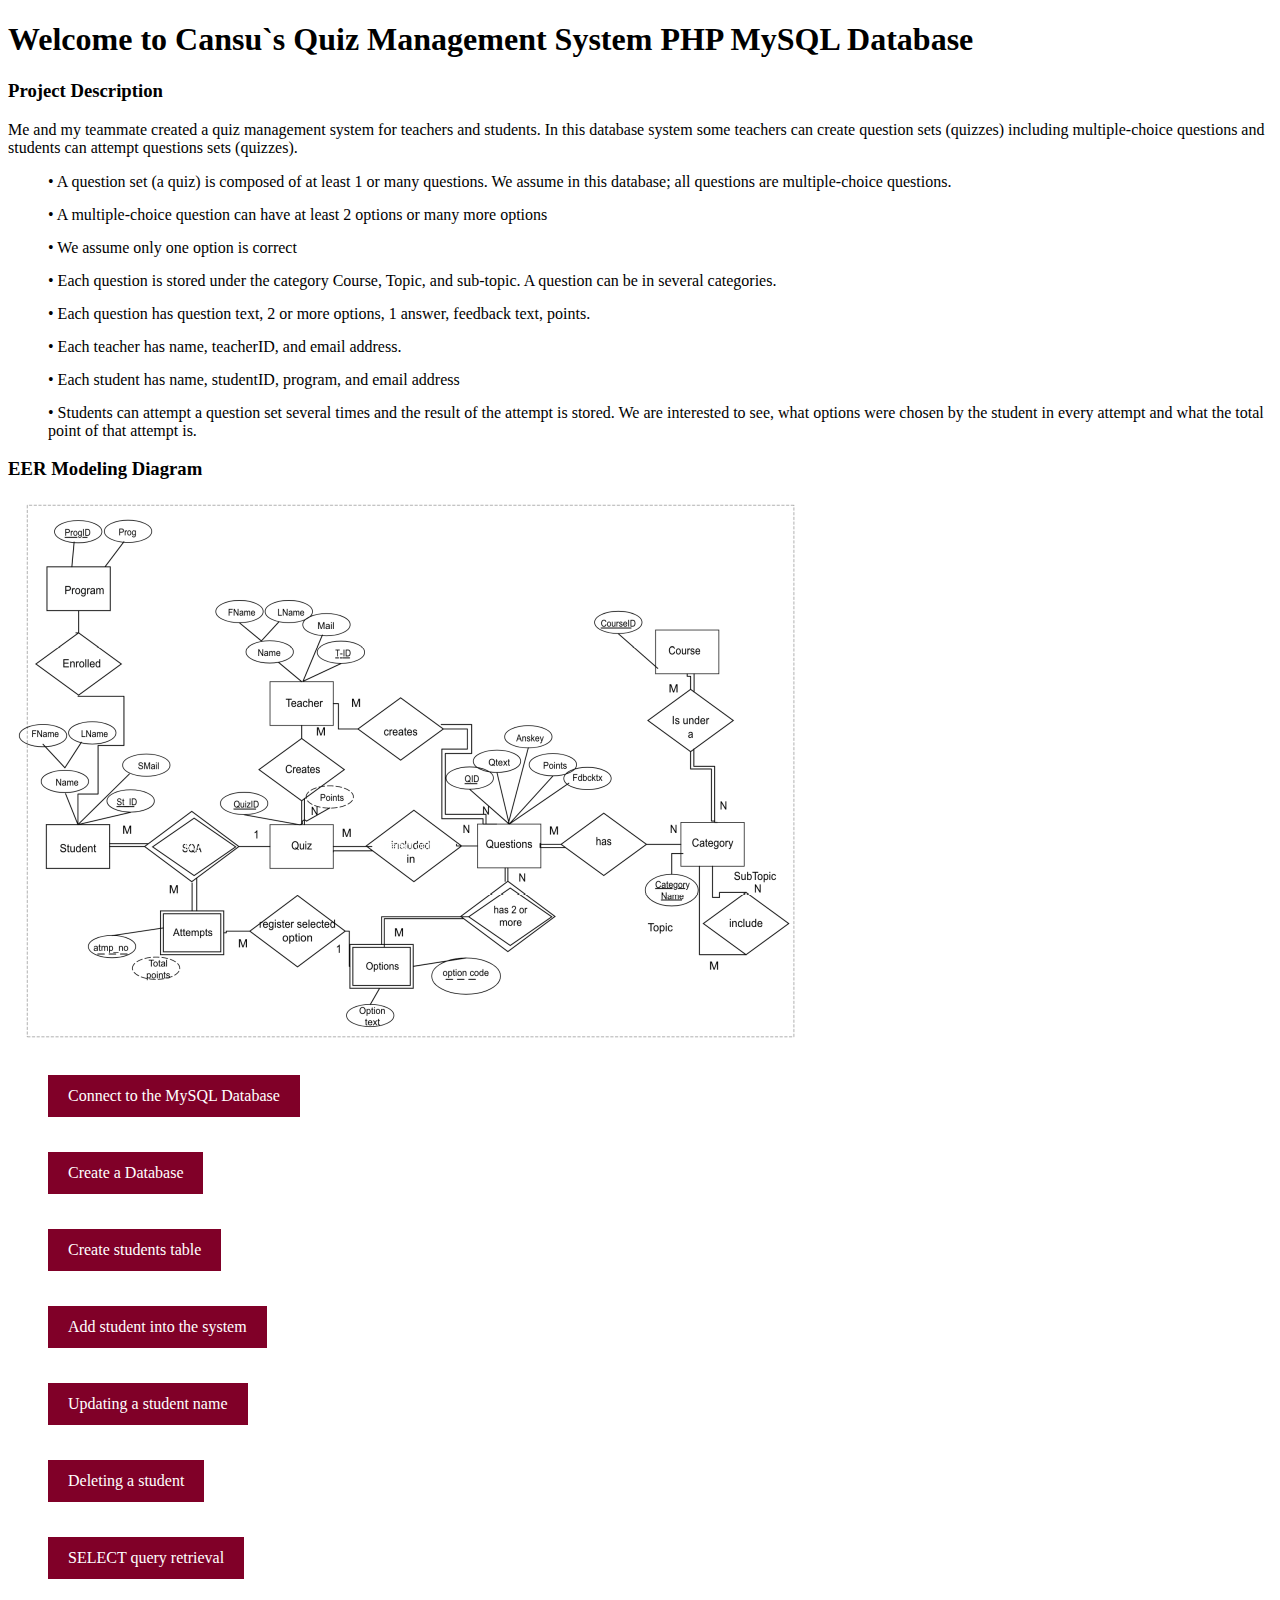
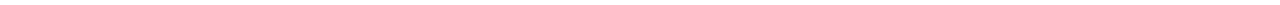
<file: index.html>
﻿<!DOCTYPE html>
<!--(c) Cansu Ozturk-->
<html lang="en" xmlns="http://www.w3.org/1999/xhtml">
  <head>
    <meta charset="utf-8" />
    <title>Cansu PHP MySQL Project</title>
    <link rel="stylesheet" href="css/style.css" />
  </head>
  <body>
    <h1>Welcome to Cansu`s Quiz Management System PHP MySQL Database</h1>
    <h3>Project Description</h3>
 Me and my teammate created a quiz management system for teachers and students. In this database system some teachers can create
question sets (quizzes) including multiple-choice questions and students can attempt questions sets (quizzes).</p>
<ul>
  <li>• A question set (a quiz) is composed of at least 1 or many questions. We assume in this database; all questions are
multiple-choice questions.</li>
<li>• A multiple-choice question can have at least 2 options or many more options</li>
<li>• We assume only one option is correct</li>
<li>• Each question is stored under the category Course, Topic, and sub-topic. A question can be in several categories.</li>
<li>• Each question has question text, 2 or more options, 1 answer, feedback text, points.</li>
<li>• Each teacher has name, teacherID, and email address.</li>
<li>• Each student has name, studentID, program, and email address</li>
<li>• Students can attempt a question set several times and the result of the attempt is stored. We are interested to see, what
options were chosen by the student in every attempt and what the total point of that attempt is.</li>
</ul>
<h3> EER Modeling Diagram</h3>
<img src="EER diagram.png" alt="img">
   
    <ul>
        <li><a href="php/connect.php">Connect to the MySQL Database</a></li>
        <li><a href="php/createDB.php">Create a Database</a></li>
        <li><a href="php/createTable1.php">Create students table</a></li>
        <li><a href="insertData.html">Add student into the system</a></li>
        <li><a href="updateRecord.html">Updating a student name</a></li>
        <li><a href="deleteRecord.html">Deleting a student</a></li>
        <li><a href="selectQuery.html">SELECT query retrieval</a></li>
    </ul>
  </body>
</html>
</file>
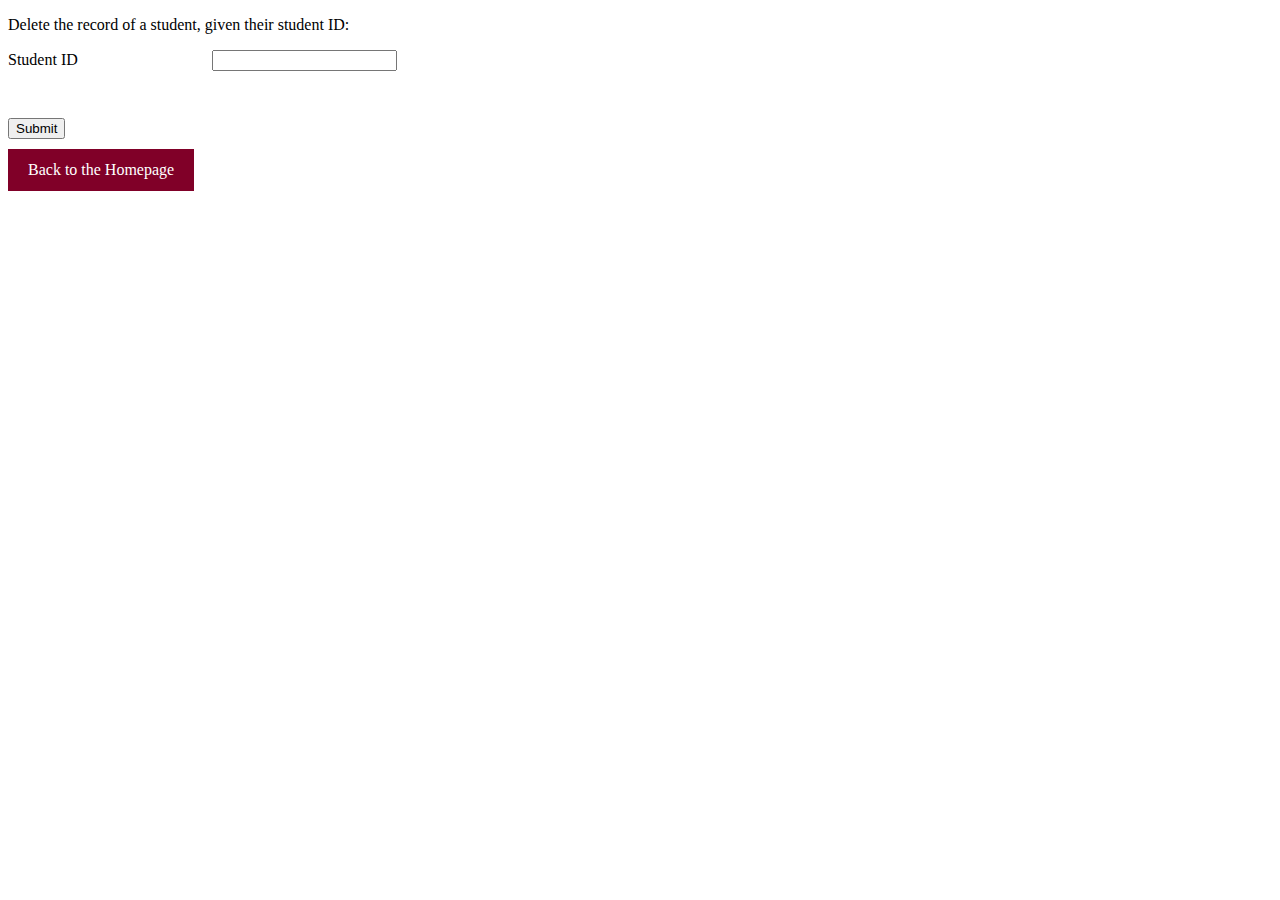
<file: deleteRecord.html>
﻿<!DOCTYPE html>
<!--(c) Cansu Ozturk-->
<!--Delete a Record in a Table-->
<html lang="en" xmlns="http://www.w3.org/1999/xhtml">
  <head>
    <meta charset="utf-8" />
    <title>Delete a Record in a Table</title>
    <link rel="stylesheet" href="css/style.css" />
  </head>
  <body>
    <p>Delete the record of a student, given their student ID:</p>
    <form method="post" action="php/deleteRecord.php">
      <label>Student ID</label> <input type="number" name="sid" /> <br />
      <br />
      <br />
      <input type="submit" value="Submit" />
    </form>
    <a href='index.html'>Back to the Homepage</a>
  </body>
</html>
</file>
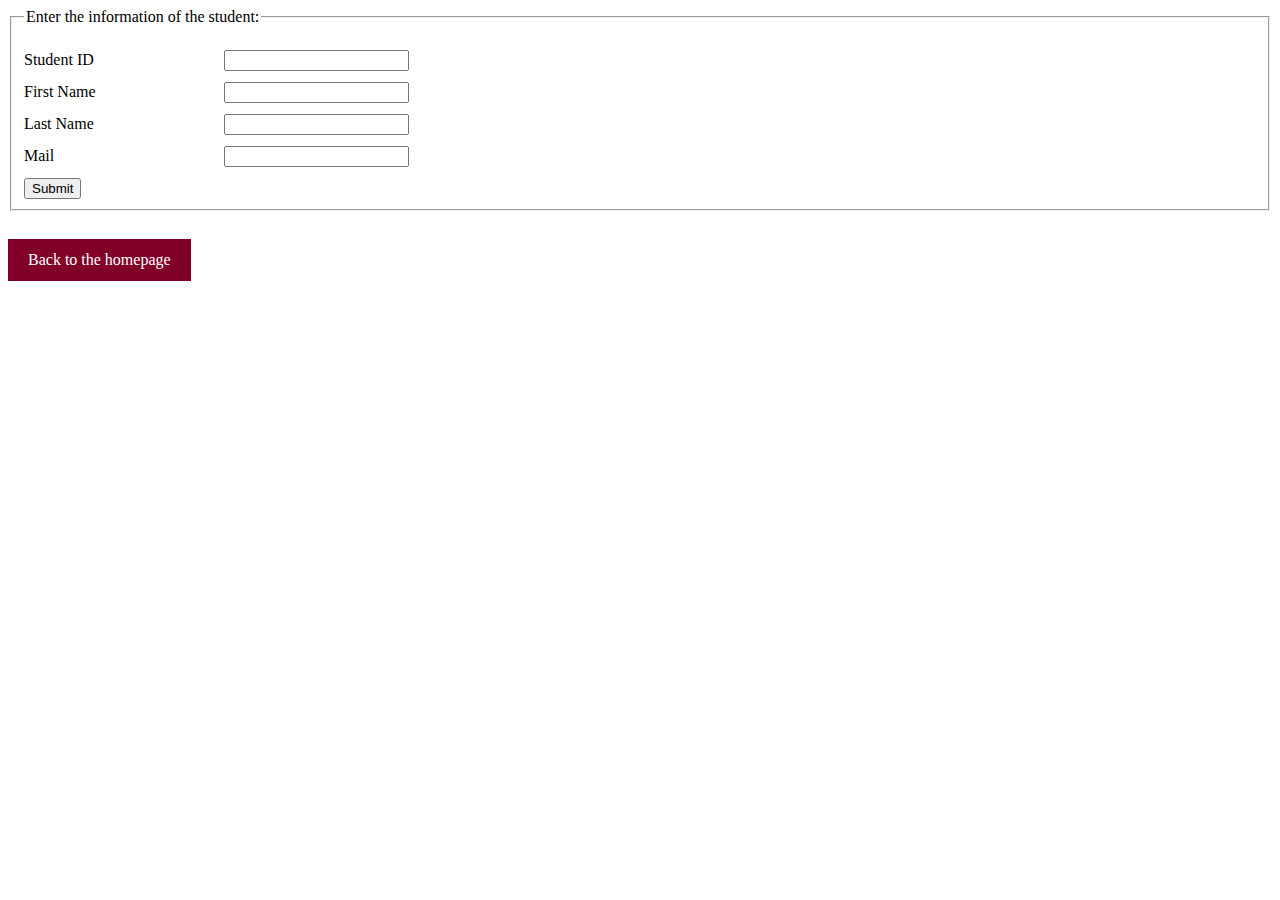
<file: insertData.html>
﻿<!DOCTYPE html>
<!--(c) Cansu Ozturk-->
<!--Insert Data HTML file-->
<html lang="en" xmlns="http://www.w3.org/1999/xhtml">
  <head>
    <meta charset="utf-8" />
    <title>Insert Data Into a Database</title>
    <link rel="stylesheet" href="css/style.css" />
  </head>
  <body>
    <form method="post" action="php/insertIntoValues.php">
      <fieldset>
        <legend>Enter the information of the student:</legend><br />
        <label>Student ID </label><input type="number" name="sid" /> <br />
        <label>First Name</label><input type="text" name="fn" /> <br />
        <label>Last Name</label><input type="text" name="ln" /> <br />
        <label>Mail</label><input type="email" name="ml" /> <br />

        <input type="submit" value="Submit" />
      </fieldset>
    </form>
    <br />
    <a href="index.html">Back to the homepage</a>
  </body>
</html>
</file>
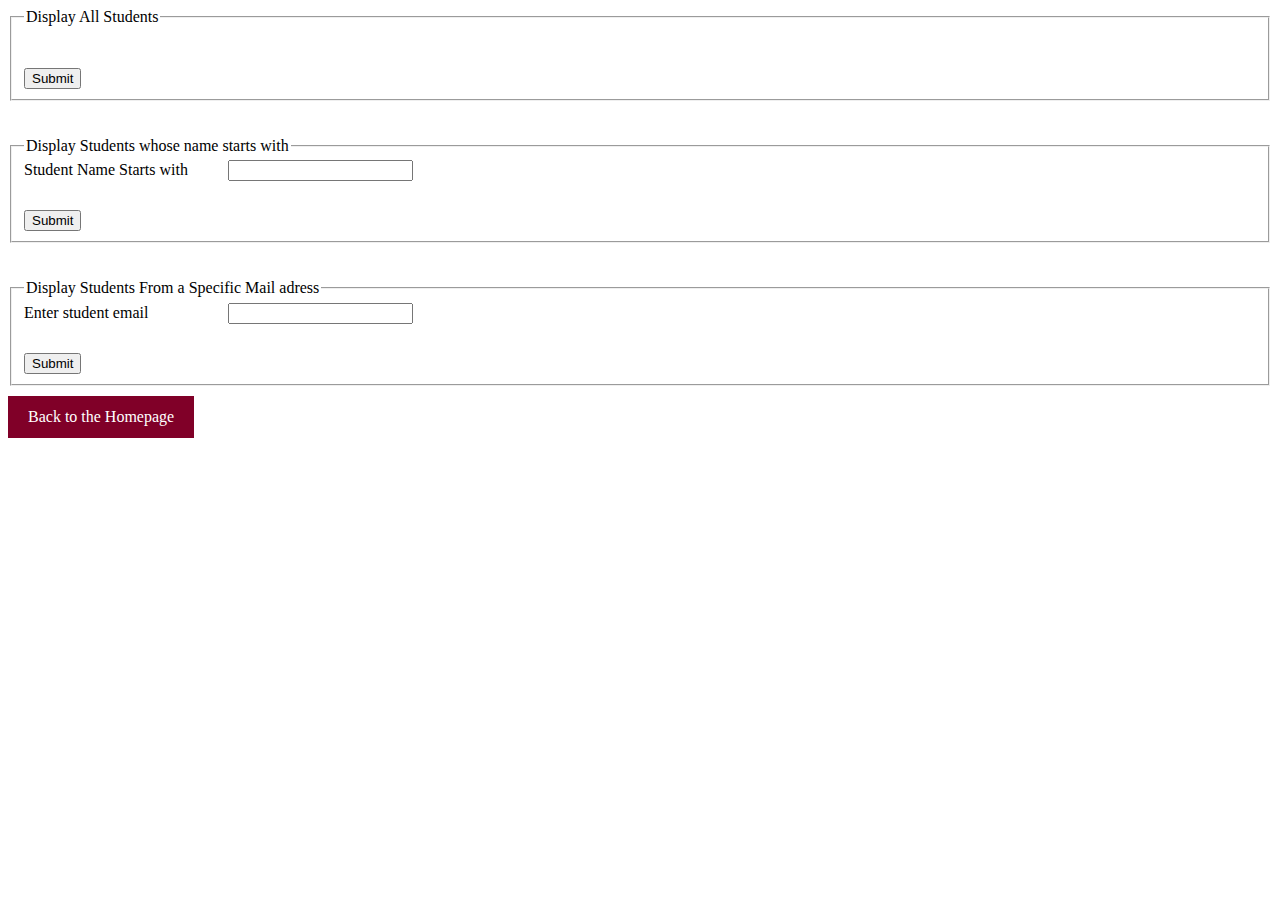
<file: selectQuery.html>
﻿<!DOCTYPE html>
<!--(c) Cansu-->
<!--Update a Record in a Table-->
<html lang="en" xmlns="http://www.w3.org/1999/xhtml">
  <head>
    <meta charset="utf-8" />
    <title>Update a Record in a Table</title>
    <link rel="stylesheet" href="css/style.css" />
  </head>
  <body>
    <form method="post" action="php/selectAllQuery.php">
      <fieldset>
        <legend>Display All Students</legend>
        <br />
        <br />
        <input type="submit" value="Submit" />
      </fieldset>
    </form>
    <br />
    <br />
    <form method="post" action="php/selectLikeQuery.php">
      <fieldset>
        <legend>Display Students whose name starts with</legend>
        <label>Student Name Starts with</label>
        <input type="text" name="fn" /> <br />
        <br />
        <input type="submit" value="Submit" />
      </fieldset>
    </form>

    <br />
    <br />
    <form method="post" action="php/selectWhereQuery.php">
      <fieldset>
        <legend>Display Students From a Specific Mail adress</legend>
        <label>Enter student email</label> <input type="text" name="ml" /> <br />
        <br />
        <input type="submit" value="Submit" />
      </fieldset>
    </form>
    <a href='index.html'>Back to the Homepage</a>
  </body>
</html>
</file>
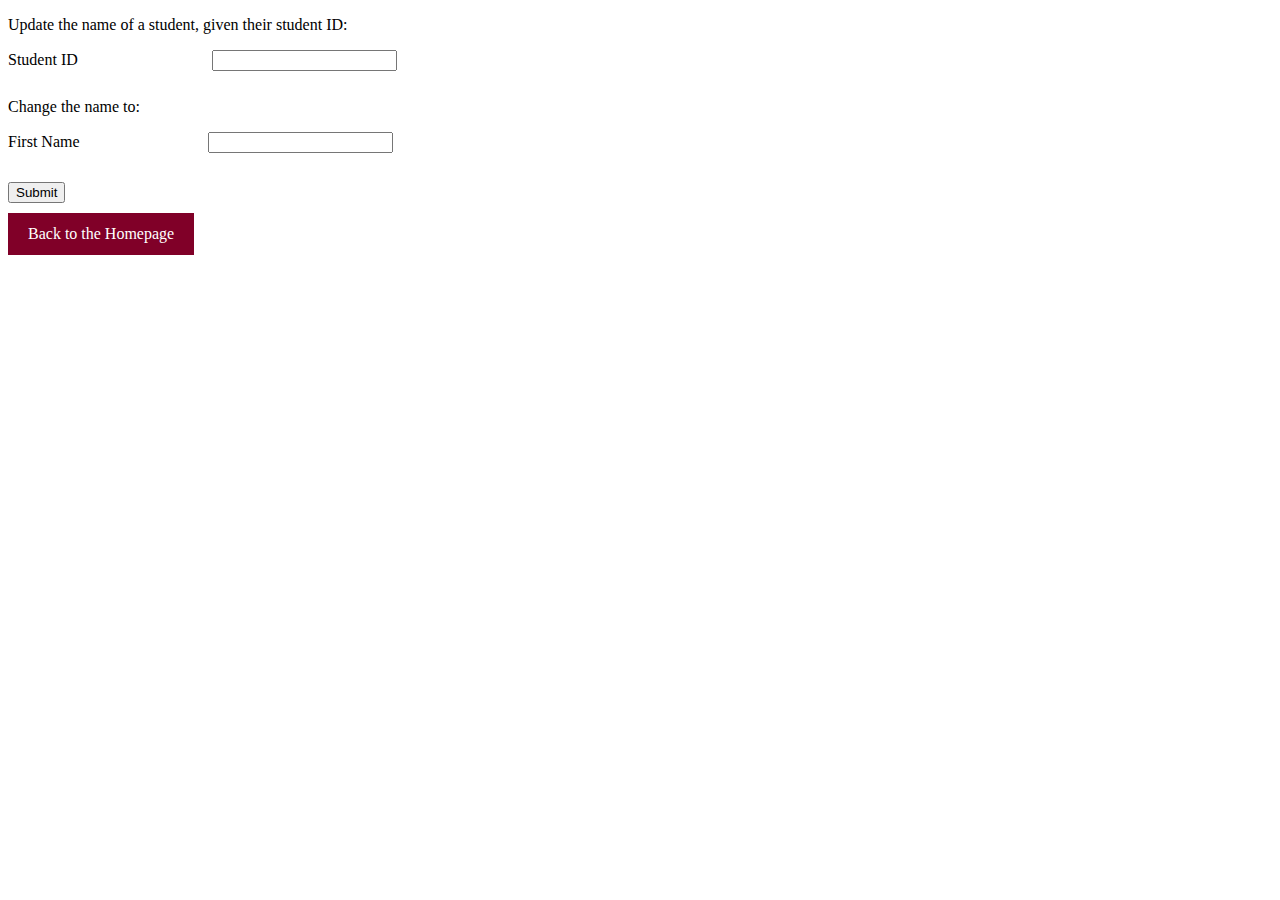
<file: updateRecord.html>
﻿<!DOCTYPE html>
<!--(c) Cansu Ozzturk-->
<!--Update a Record in a Table-->
<html lang="en" xmlns="http://www.w3.org/1999/xhtml">
  <head>
    <meta charset="utf-8" />
    <title>Update a Record in a Table</title>
    <link rel="stylesheet" href="css/style.css" />
  </head>
  <body>
    <p>Update the name of a student, given their student ID:</p>
    <form method="post" action="php/updateRecord.php">
        <label>Student ID</label> <input type="number" name="sid" /> <br />
        <p>Change the name to:</p>
        <label>First Name</label><input type="text" name="fn" /> <br />

        <br />
        <input type="submit" value="Submit" />
    </form>
    <a href='index.html'>Back to the Homepage</a>
  </body>
</html>
</file>
<file: css/style.css>
﻿
ul li {
    margin: 15px 0;
    list-style: none;
}
label {
    display: inline-block;
    width: 200px;
    margin-bottom: 13px;
}

a {
    display: inline-block;
    padding: 12px 20px;
    background: #800028;
    color: white;
    text-decoration: none;
    margin: 10px 0;
}
    a:hover {
        text-decoration: underline dotted black;
        ;
    }

table, td, th {
    border: 1px solid black;
    border-collapse: collapse;
    padding: 5px 10px;
}

table {
    margin: 25px;
}
</file>
